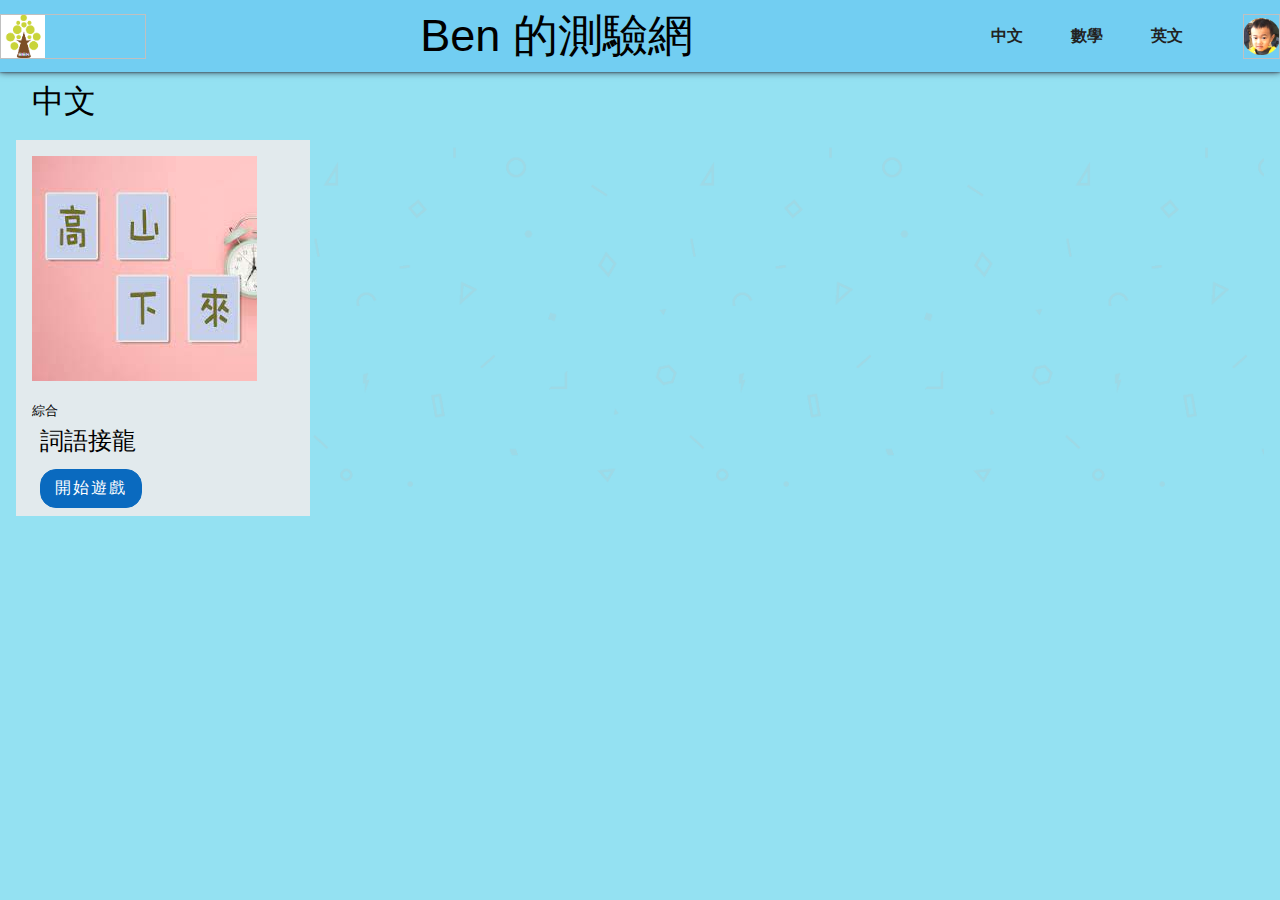
<file: index.html>
<!-- Created By CodingNepal - www.codingnepalweb.com  -->
<!DOCTYPE html>
<html lang="en">
  <head>
    <meta charset="UTF-8" />
    <meta http-equiv="cache-control" content="no-cache" />
    <meta http-equiv="expires" content="0" />
    <meta name="viewport" content="width=device-width, initial-scale=1.0" />
    <title>測驗 | Ben</title>
    <link rel="stylesheet" href="style.css" />
    <!-- FontAweome CDN Link for Icons-->
    <link
      rel="stylesheet"
      href="https://cdnjs.cloudflare.com/ajax/libs/font-awesome/5.15.3/css/all.min.css"
    />
  </head>

  <body>
    <div class="nav">
      <img class="logo"  />
      <span class="title"> Ben 的測驗網 </span>

      <div class="category">
      <ul>
        <li>
          <a href="./pages/chinese.html">中文</a>
        </li>
        <li>
          <a href="#">數學</a>
        </li>
        <li>
          <a href="#">英文</a>
        </li>
      </ul>
      </div>
      <!-- <img class="avatar" src="../images/binchen-bright.png" /> -->
      <img class="avatar"/> 
      </div>
    </div>

    <!-- <div class="header-menu">
      <div class="header-item">數學</div>
      <div class="header-item">國語</div>
      <div class="header-item">英文</div>
      
    </div> -->

    <!-- <div class="section_category">
      <div class="category-item category-btn active" >數學</div>
      <div class="category-item category-btn inactive" >國語</div>
      <div class="category-item category-btn inactive" >英文</div>      
      <div class="category-item category-btn" style="visibility:hidden">所有</div>
      <div class="category-item category-btn" style="visibility:hidden">所有</div>      
      <div class="category-item category-btn" style="visibility:hidden">所有</div>
      <div class="category-item category-btn" style="visibility:hidden">所有</div>      
    </div> -->


    <div class="section_course">
      <div class="course-caption">中文</div>
      <div class="wrapper grid">
        <div class="item">
          <div class="item">
            <img class="lesson-image" src="[data-uri]"/> 
            <div class="sub-text"> 綜合 </div>
            <div class="lesson-name"> 詞語接龍</div>
            <button class="test-btn active"  onclick="window.location.href='./pages/word_chain.html'" >開始遊戲</button>
          </div>
        </div>
        <!-- <div class="item">
          <iframe class="lesson-image" src="https://www.youtube.com/embed/86EfFjohk7U" title="YouTube video player" frameborder="0" allow="accelerometer; autoplay; clipboard-write; encrypted-media; gyroscope; picture-in-picture" allowfullscreen></iframe>  
          <div class="sub-text"> 翰林 - 第七課 </div>
          <div class="lesson-name"> 2,5,4,8的乘法</div>
          <div class="test-btn active">測驗</div>
        </div>
        <div class="item">
          <iframe class="lesson-image" src="https://www.youtube.com/embed/KcjT0Bp-c1k" title="YouTube video player" frameborder="0" allow="accelerometer; autoplay; clipboard-write; encrypted-media; gyroscope; picture-in-picture" allowfullscreen></iframe>   
          <div class="sub-text"> 翰林 - 第八課 </div>
          <div class="lesson-name"> 平面圖形與立體形體</div>
          <div class="test-btn active">測驗</div>
        </div>
        <div class="item">
          <iframe class="lesson-image" src="https://www.youtube.com/embed/Jh4bwSDfnYk" title="YouTube video player" frameborder="0" allow="accelerometer; autoplay; clipboard-write; encrypted-media; gyroscope; picture-in-picture" allowfullscreen></iframe>
          <div class="sub-text"> 翰林 - 第九課 </div>
          <div class="lesson-name"> 3,6,7,9的乘法</div>
          <div class="test-btn active">測驗</div>
        </div>
        <div class="item">
          <iframe class="lesson-image" src="https://www.youtube.com/embed/8fmSeS8Kibs" title="YouTube video player" frameborder="0" allow="accelerometer; autoplay; clipboard-write; encrypted-media; gyroscope; picture-in-picture" allowfullscreen></iframe>
          <div class="sub-text"> 翰林 - 第十課 </div>
          <div class="lesson-name"> 容量</div>
          <div class="test-btn active">測驗</div>
        </div> -->
        <!-- <div class="lesson-image-container">
          <iframe class="lesson-image" src="https://www.youtube.com/embed/KcjT0Bp-c1k" title="YouTube video player" frameborder="0" allow="accelerometer; autoplay; clipboard-write; encrypted-media; gyroscope; picture-in-picture" allowfullscreen></iframe>   
        </div> -->
      </div>
    </div>

    <!-- (B) QUIZ CONTAINER -->
    <!-- <div id="quizHeader">
      <table
        border="1"
        cellpadding="2"
        style="
          position: relative;
          border: 2px #00dbdb solid;
          text-align: rignt;
          right: 0;
        "
      >
        <tr>
          <td>
            <select id="category" class="styled-select">
              <option value="math" class="service-small">數學</option>
            </select>
          </td>
          <td>
            <select id="level" class="styled-select">
              <option value="06" class="service-small">
                二上_06_兩步驟加減
              </option>
              <option value="07" class="service-small">
                二上_07_2,5,4,8的乘法
              </option>
              <option value="08" class="service-small">
                二上_08_平面圖形與立體形體
              </option>
              <option value="09" class="service-small">
                二上_09_3,6,7,9的乘法
              </option>
              <option value="XX" class="service-small">錯題複習</option>
            </select>
          </td>
        </tr>
      </table>
    </div> -->
    <!-- <div class="score_hist" style="font-family: Courier, monospace">
      01 <br />
      02 <br />
      03 <br />
    </div> -->
    <!-- start Quiz button -->
    <!-- <div class="start_btn"><button>開始測驗</button></div> -->

    <!-- Quiz Box -->
    <div class="quiz_box">
      <header>
        <div class="title">Ben 的測驗程式</div>
        <div class="timer">
          <div class="time_left_txt">還剩</div>
          <div class="timer_sec">60</div>
          <div class="time_left_txt">秒</div>
        </div>
        <div class="time_line"></div>
      </header>
      <section>
        <div class="que_text">
          <!-- Here I've inserted question from JavaScript -->
        </div>
        <div class="option_list">
          <!-- Here I've inserted options from JavaScript -->
        </div>
        <div class="correct_list">
          <p></p>
          <!-- Here I've inserted options from JavaScript -->
        </div>
        <div class="select_list">
          <!-- Here I've inserted options from JavaScript -->
        </div>
      </section>

      <!-- footer of Quiz Box -->
      <footer>
        <div class="total_que">
          <!-- Here I've inserted Question Count Number from JavaScript -->
        </div>
        <button class="next_btn">下一題</button>
      </footer>

      <!-- <div class="keyboard is-hide" id="vKeyboard" / > -->
    </div>

    <!-- Result Box -->
    <div class="result_box">
      <div class="icon">
        <!-- Here I've inserted Score Result from JavaScript -->
      </div>
      <div class="complete_text">你完成測驗了!</div>
      <div class="score_text">
        <!-- Here I've inserted Score Result from JavaScript -->
      </div>
      <div class="buttons">
        <button class="restart">重新作答</button>
        <button class="quit">離開測驗</button>
      </div>
    </div>
    <!-- <script src="js/store_hist.js"></script> -->

    <!-- Inside this JavaScript file I've coded all Quiz Codes -->
    <script src="js/script.js?timestamp=" + new Date().getTime()></script>
  </body>
</html>
</file>
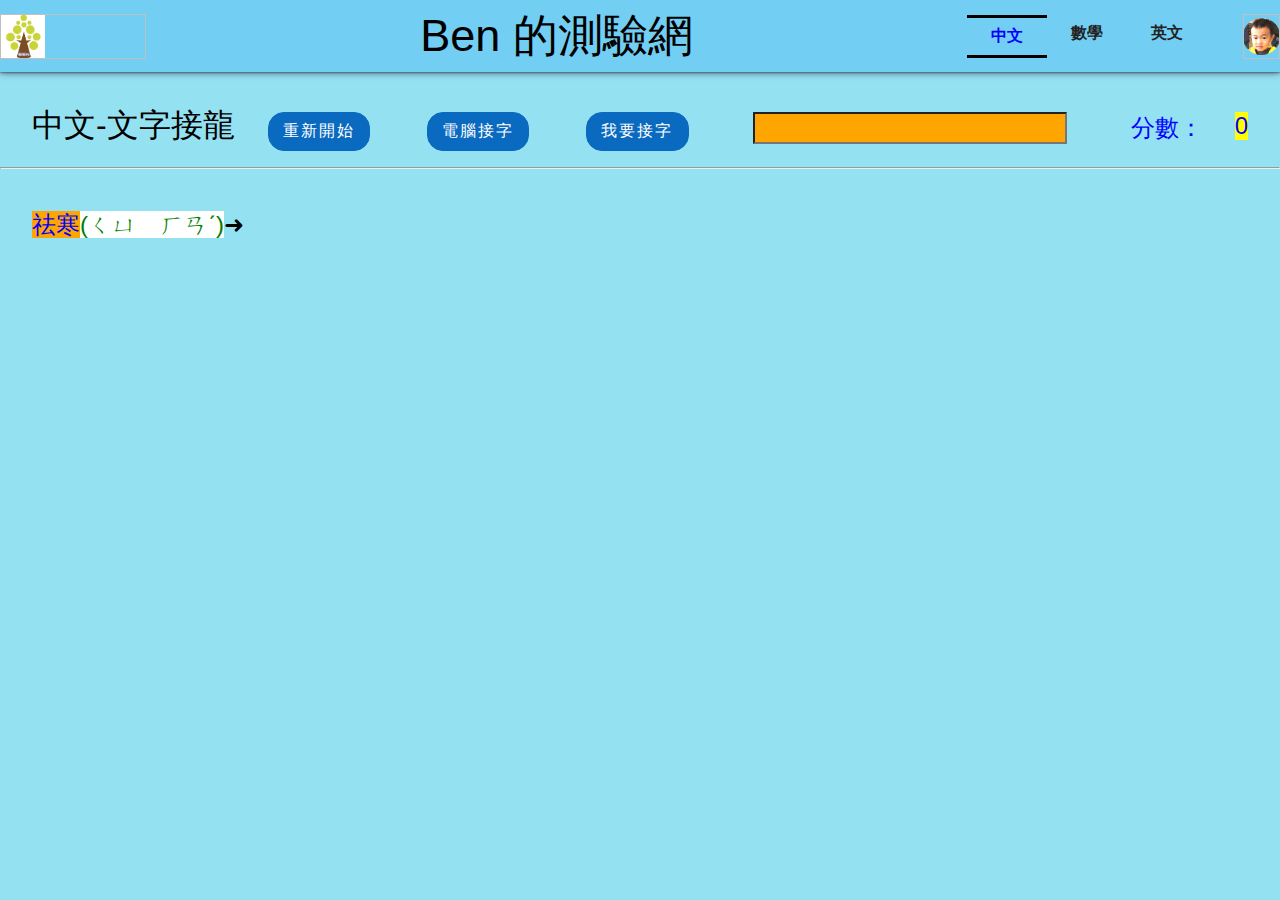
<file: pages/word_chain.html>
<!-- Created By CodingNepal - www.codingnepalweb.com  -->
<!DOCTYPE html>
<html lang="en">
  <head>
    <meta charset="UTF-8" />
    <meta http-equiv="cache-control" content="no-cache" />
    <meta http-equiv="expires" content="0" />
    <meta name="viewport" content="width=device-width, initial-scale=1.0" />
    <title>測驗 | Ben</title>
    <link rel="stylesheet" href="../style.css" />
    <link rel="stylesheet" href="../styles/word_chain.css" />    
    <!-- FontAweome CDN Link for Icons-->
    <link
      rel="stylesheet"
      href="https://cdnjs.cloudflare.com/ajax/libs/font-awesome/5.15.3/css/all.min.css"
    />
  </head>

  <body>
    <div class="nav">
      <img class="logo"  />
      <span class="title"> Ben 的測驗網 </span>

      <div class="category">
      <ul>
        <li>
          <a class="active" href="./pages/chinese.html">中文</a>
        </li>
        <li>
          <a href="#">數學</a>
        </li>
        <li>
          <a href="#">英文</a>
        </li>
      </ul>
      </div>
      <!-- <img class="avatar" src="../images/binchen-bright.png" /> -->
      <img class="avatar"/> 
      </div>
    </div>

    <div class="section_course">
      <div class="course-caption">中文-文字接龍
      <button class="test-btn word_chain"  onclick="startWordChain()" >重新開始</button>
      <button class="test-btn word_chain"  onclick="nextWordChain()" >電腦接字</button>

      <button class="test-btn word_chain"  onclick="myWordChain()" >我要接字</button>
      <input class="word_chain_input" type="text" id="myAnswer" name="myAnswer">
      <span class="word_chain_score">0</span>
      <span class="word_chain_score_label">分數：</span>

      </div>
      <hr>
    </div>

    <div class="section_word_chain">
        <!-- <span class='word'>畫蛇添足</span><span class='pron'>(ㄏㄨㄚˋ　ㄕㄜˊ　ㄊㄧㄢ　ㄗㄨˊ)</span> ➜ -->
    </div>    

    <!-- Inside this JavaScript file I've coded all Quiz Codes -->
    <script src="../js/components/word_chain.js" + new Date().getTime()></script>
  </body>
</html>
</file>
<file: style.css>
:root {
  --navbar-color: #72cef2;
  --main-color: #94e1f2;
  --button-dark-color: #0a6abf;

  --navbar-height: 8vh;
  --navbar-half-height: 5vh;
  --navbar-category-height: 1rem;

  --lesson-width: 20vw;
  --lesson-test-button-width: 8vw;
  --lesson-height: 50vh;
  --lesson-image-height: 20vh;
  --lesson-color: #e2eaed;
}

/* importing google fonts */
@import url("https://fonts.googleapis.com/css2?family=Poppins:wght@200;300;400;500;600;700&display=swap");
* {
  margin: 0;
  padding: 0;
  box-sizing: border-box;
  font-family: "Poppins", sans-serif;
}

/*----------ben_LMS---end*/
/* 1.1. nav */
.nav {
  display: flex;
  flex-direction: row;
  align-items: center;
  width: 100vw;
  height: var(--navbar-height);
  background-color: var(--navbar-color);
  border-radius: 0px;
  box-shadow: 0px 0px 7px #333a47, 0px 0px 2px #333a47;
}

.nav .logo {
  align-items: center;
  height: var(--navbar-half-height);
  flex-grow: 4;
  background-image: url("../images/BenLogo.png");
  background-size: contain;
  background-repeat: no-repeat;
  background-position: left;
}

.nav .title {
  display: inline-block;
  /* width: 80vw; */
  flex-grow: 15;
  color: black;
  font-size: var(--navbar-half-height);
  text-align: center;
  padding: 0;
}

.nav .category {
  display: inline-block;
  flex-grow: 1;
  color: black;
  font-size: var(--navbar-category-height);
  text-align: center;
  padding: 0;
}

.nav .avatar {
  align-items: center;
  flex-grow: 1;
  height: var(--navbar-half-height);
  /* background-image: url("../images/hojun-modified.png"); */
  background-image: url("../images/binchen-bright.png");
  background-size: contain;
  background-repeat: no-repeat;
  background-position: center;
}

/* 1.1.5. header */
.header-menu {
  position: relative;
  width: 100vw;
  height: var(--navbar-half-height);
  display: flex;
  align-items: center;
  font-family: Open Sans;
  font-size: 1rem;
  line-height: 1.5rem;
  opacity: 1;
  background-color: var(--main-color);
  /* box-shadow: 0px 0px 7px #333a47, 0px 0px 2px #333a47; */
  border-radius: 2px;
}

/* 1.2.5 nav */
ul {
  margin: 0;
  padding: 0;
  display: flex;
}

li {
  list-style: none;
}

a {
  position: relative;
  display: block;
  padding: 0.5rem 1.5rem;
  text-decoration: none;
  text-transform: uppercase;
  color: #222;
  font-size: var(--navbar-category-height);
  font-weight: bold;
  /* transition: 0.5s; */
}

a.active,
a:hover {
  color: blue;
  border-top: 3px solid black;
  border-bottom: 3px solid black;
}

/* 1.3. course */
.course-caption {
  font-size: 2rem;
  color: black;
  margin: 0.5rem 2rem;
}

.item {
  background-color: var(--lesson-color);
}

.grid {
  display: grid;
  gap: 1.5rem;
  grid-template-columns: 1fr 1fr 1fr 1fr;
  margin: 1rem;
  background-image: url("../images/inspiration-geometry.png");
  background-size: contain;
  background-repeat: repeat;
  background-position: left;
}

.lesson-image {
  display: inline;
  margin: 1rem;
  overflow: hidden;
}

.sub-text {
  position: float;
  font-family: Open Sans;
  font-size: 0.8rem;
  line-height: 20px;
  /* color: #8e949fff; */
  color: black;
  padding: 0 0.5rem;
  margin: 0 0.5rem;
}

.lesson-name {
  position: float;
  font-family: Open Sans;
  font-size: 1.5rem;
  line-height: 1.5rem;
  color: black;
  padding: 0 0.5rem;
  margin: 0.5rem 1rem;
}

.test-btn {
  display: inline-block;
  width: var(--lesson-test-button-width);
  align-items: center;
  border-radius: 16px;
  text-align: center;
  padding: 0.5rem;
  margin: 0.5rem 1.5rem;
  font-family: sans-serif;
  text-decoration: none;
  font-size: 1rem;
  letter-spacing: 2px;
  border: 1px solid var(--button-dark-color);
  position: relative;
  background-color: var(--button-dark-color);
  color: white;

  transition: 1s;
}

.test-btn:hover {
  cursor: pointer;
}

/* .lesson-container {
  position: relative;
  width: var(--lesson-width);
  height: var(--lesson-image-height);
  background: red;
  border-color: #dee1e6ff;
  border-style: solid;
}

.lesson-image-container {
  display: inline;
  margin: 0;
  width: var(--lesson-width);
  height: var(--lesson-image-height);
  overflow: hidden;
} */

/*----------ben_LMS---end*/

body {
  background: var(--main-color);
}

::selection {
  color: #fff;
  background: #007bff;
}

.start_btn,
.info_box,
.quiz_box,
.result_box {
  position: absolute;
  top: 50%;
  left: 50%;
  transform: translate(-50%, -50%);
  box-shadow: 0 4px 8px 0 rgba(0, 0, 0, 0.2), 0 6px 20px 0 rgba(0, 0, 0, 0.19);
}

.info_box.activeInfo,
.quiz_box.activeQuiz,
.result_box.activeResult {
  opacity: 1;
  z-index: 5;
  pointer-events: auto;
  transform: translate(-50%, -50%) scale(1);
}

.start_btn button {
  font-size: 25px;
  font-weight: 500;
  color: #007bff;
  padding: 15px 30px;
  outline: none;
  border: none;
  border-radius: 5px;
  background: #fff;
  cursor: pointer;
}

.info_box {
  width: 540px;
  background: #fff;
  border-radius: 5px;
  transform: translate(-50%, -50%) scale(0.9);
  opacity: 0;
  pointer-events: none;
  transition: all 0.3s ease;
}

.info_box .info-title {
  height: 60px;
  width: 100%;
  border-bottom: 1px solid lightgrey;
  display: flex;
  align-items: center;
  padding: 0 30px;
  border-radius: 5px 5px 0 0;
  font-size: 20px;
  font-weight: 600;
}

.info_box .info-list {
  padding: 15px 30px;
}

.info_box .info-list .info {
  margin: 5px 0;
  font-size: 17px;
}

.info_box .info-list .info span {
  font-weight: 600;
  color: #007bff;
}
.info_box .buttons {
  height: 60px;
  display: flex;
  align-items: center;
  justify-content: flex-end;
  padding: 0 30px;
  border-top: 1px solid lightgrey;
}

.info_box .buttons button {
  margin: 0 5px;
  height: 40px;
  width: 100px;
  font-size: 16px;
  font-weight: 500;
  cursor: pointer;
  border: none;
  outline: none;
  border-radius: 5px;
  border: 1px solid #007bff;
  transition: all 0.3s ease;
}

.quiz_box {
  width: 550px;
  background: #fff;
  border-radius: 5px;
  transform: translate(-50%, -50%) scale(0.9);
  opacity: 0;
  pointer-events: none;
  transition: all 0.3s ease;
}

.quiz_box header {
  position: relative;
  z-index: 2;
  height: 70px;
  padding: 0 30px;
  background: #fff;
  border-radius: 5px 5px 0 0;
  display: flex;
  align-items: center;
  justify-content: space-between;
  box-shadow: 0px 3px 5px 1px rgba(0, 0, 0, 0.1);
}

.quiz_box header .title {
  font-size: 20px;
  font-weight: 600;
}

.quiz_box header .timer {
  color: #004085;
  background: #cce5ff;
  border: 1px solid #b8daff;
  height: 45px;
  padding: 0 8px;
  border-radius: 5px;
  display: flex;
  align-items: center;
  justify-content: space-between;
  width: 145px;
}

.quiz_box header .timer .time_left_txt {
  font-weight: 400;
  font-size: 17px;
  user-select: none;
}

.quiz_box header .timer .timer_sec {
  font-size: 18px;
  font-weight: 500;
  height: 30px;
  width: 45px;
  color: #fff;
  border-radius: 5px;
  line-height: 30px;
  text-align: center;
  background: #343a40;
  border: 1px solid #343a40;
  user-select: none;
}

.quiz_box header .time_line {
  position: absolute;
  bottom: 0px;
  left: 0px;
  height: 3px;
  background: #007bff;
}

section {
  padding: 25px 30px 20px 30px;
  background: #fff;
}

section .que_text {
  font-size: 25px;
  font-weight: 600;
}

section .option_list {
  padding: 20px 0px;
  display: block;
}

section .option_list .option {
  background: aliceblue;
  border: 1px solid #84c5fe;
  border-radius: 5px;
  padding: 8px 15px;
  font-size: 17px;
  margin-bottom: 15px;
  cursor: pointer;
  transition: all 0.3s ease;
  display: flex;
  align-items: center;
  justify-content: space-between;
}

section .option_list .option:last-child {
  margin-bottom: 0px;
}

section .option_list .option:hover {
  color: #004085;
  background: #cce5ff;
  border: 1px solid #b8daff;
}

section .option_list .option.correct {
  color: #155724;
  background: #d4edda;
  border: 1px solid #c3e6cb;
}

section .option_list .option.incorrect {
  color: #721c24;
  background: #f8d7da;
  border: 1px solid #f5c6cb;
}

section .option_list .option.disabled {
  pointer-events: none;
}

section .option_list .option .icon {
  height: 26px;
  width: 26px;
  border: 2px solid transparent;
  border-radius: 50%;
  text-align: center;
  font-size: 13px;
  pointer-events: none;
  transition: all 0.3s ease;
  line-height: 24px;
}
.option_list .option .icon.tick {
  color: #23903c;
  border-color: #23903c;
  background: #d4edda;
}

.option_list .option .icon.cross {
  color: #a42834;
  background: #f8d7da;
  border-color: #a42834;
}

footer {
  height: 60px;
  padding: 0 30px;
  display: flex;
  align-items: center;
  justify-content: space-between;
  border-top: 1px solid lightgrey;
}

footer .total_que span {
  display: flex;
  user-select: none;
}

footer .total_que span p {
  font-weight: 500;
  padding: 0 5px;
}

footer .total_que span p:first-child {
  padding-left: 0px;
}

footer button {
  height: 40px;
  padding: 0 13px;
  font-size: 18px;
  font-weight: 400;
  cursor: pointer;
  border: none;
  outline: none;
  color: #fff;
  border-radius: 5px;
  background: #007bff;
  border: 1px solid #007bff;
  line-height: 10px;
  opacity: 0;
  pointer-events: none;
  transform: scale(0.95);
  transition: all 0.3s ease;
}

footer button:hover {
  background: #0263ca;
}

footer button.show {
  opacity: 1;
  pointer-events: auto;
  transform: scale(1);
}

.result_box {
  background: #fff;
  border-radius: 5px;
  display: flex;
  padding: 25px 30px;
  width: 450px;
  align-items: center;
  flex-direction: column;
  justify-content: center;
  transform: translate(-50%, -50%) scale(0.9);
  opacity: 0;
  pointer-events: none;
  transition: all 0.3s ease;
}

.result_box .icon {
  font-size: 100px;
  color: #007bff;
  margin-bottom: 10px;
}

.result_box .complete_text {
  font-size: 20px;
  font-weight: 500;
}

.result_box .score_text span {
  display: flex;
  margin: 10px 0;
  font-size: 18px;
  font-weight: 500;
}

.result_box .score_text span p {
  padding: 0 4px;
  font-weight: 600;
}

.result_box .buttons {
  display: flex;
  margin: 20px 0;
}

.result_box .buttons button {
  margin: 0 10px;
  height: 45px;
  padding: 0 20px;
  font-size: 18px;
  font-weight: 500;
  cursor: pointer;
  border: none;
  outline: none;
  border-radius: 5px;
  border: 1px solid #007bff;
  transition: all 0.3s ease;
}

.buttons button.restart {
  color: #fff;
  background: #007bff;
}

.buttons button.restart:hover {
  background: #0263ca;
}

.buttons button.quit {
  color: #007bff;
  background: #fff;
}

.buttons button.quit:hover {
  color: #fff;
  background: #007bff;
}
</file>
<file: styles/word_chain.css>
.section_word_chain {
  margin-top: 2rem;
  margin-left: 2rem;
  font-size: 1.5rem;
  color: black;
  line-height: 3rem;
}

.pron {
  /* padding: 0.2rem; */
  margin-bottom: 2rem;
  font-size: 1.5rem;
  color: green;
  background-color: white;
}

.word {
  /* padding: 0.2rem; */
  margin-bottom: 2rem;
  font-size: 1.5rem;
  color: blue;
  background-color: orange;
}

.word_chain_input {
  margin-top: 2rem;
  margin-left: 2rem;
  font-size: 1.5rem;
  color: blue;
  background-color: orange;
}

.word_chain_score {
  margin-top: 2rem;
  margin-left: 2rem;
  font-size: 1.5rem;
  color: blue;
  background-color: yellow;
  float: right;
}

.word_chain_score_label {
  margin-top: 2rem;
  margin-left: 2rem;
  font-size: 1.5rem;
  color: blue;
  float: right;
}
</file>
